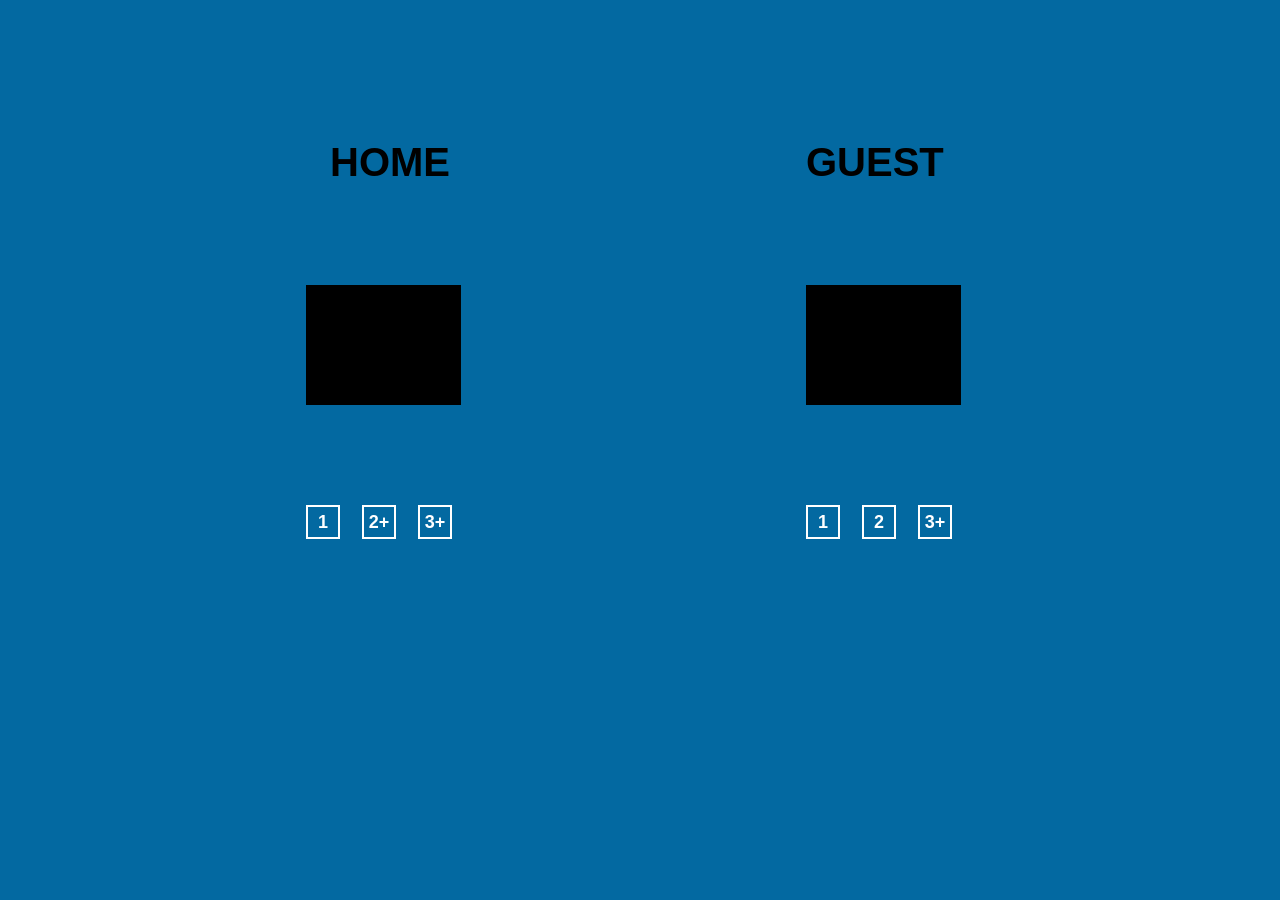
<file: index.html>
<!DOCTYPE html>
<html lang="en">
<head>
    <meta charset="UTF-8">
    <meta http-equiv="X-UA-Compatible" content="IE=edge">
    <meta name="viewport" content="width=device-width, initial-scale=1.0">
    <link rel="stylesheet" href="./css/style.css">
    <title>ScoreCard</title>

</head>
<body>

    <div class="container">
        
        <div class="home">
            <h3 class="header-home">HOME</h3>
            <h3 class="display" id="display-home"></h3>
            <div class="score">
                <div class="one">
                    <h2 id="one" onclick="one()">1</h2>
                </div>
                <div class="two">
                    <h2 id="two" onclick="two()">2+</h2>
                </div>
                <div class="tre">
                    <h2 id="tre" onclick="tre()">3+</h2>
                </div>
            </div>
        </div>

        <div>
            <h3 class="header-Guest">GUEST</h3>
            <h3 class="display" id="display-guest"></h3>
            <div class="score">
                <div class="one">
                    <h2 id="GuestOne" onclick="GuestOne()">1</h2>
                </div>
                <div class="two">
                    <h2 id="GuestTwo" onclick="GuestTwo()">2</h2>
                </div>
                <div class="tre">
                    <h2 id="GuestTre" onclick="GuestTre()">3+</h2>
                </div>
                
            </div>
        </div>
        
    </div>



</body>
<script src="./js/score.js"></script>
</html>
</file>
<file: css/style.css>
:root {
    --background-color: #0369A1;
    --background-color-digital: #000000;
    --counter-color: #F94F6D;
    --num-color-stroke: #9AABD8;

}

@font-face {
    font-family: "CursedTimerULiL";
    src: url('../font/CursedTimerULiL.ttf');
}




body {
    display: flex;
    width: 100%;
    height: 100vh;
    justify-content: center;
    align-items: center;
    font-family: 'verdana', sans-serif;
    margin: 0;
    background-color: var(--background-color);
}

.container {
    display: flex;
    width: 1000px;
    height: 700px;
    justify-content: space-around; 
}

h3 {
    font-family: 'cursed-timer-ulil', sans-serif;
    font-size: 40px;
    
    
}


.header-home {
    text-align: center;
}


.display {
    display: flex;
    justify-content: center;
    align-items: center;
    background-color: #000000;
    width: 155px;
    height: 120px;
    color: var(--counter-color);
    font-family: "CursedTimerULiL",sans-serif;
    font-size: 100px;
    
    
}

h2 {
    display: flex;
    justify-content: center;
    align-items: center;
    
    
}

.score {
    display: flex;
    flex-direction: row;
    
}

.one, .two, .tre {
    display: flex;
    justify-content: center;
    align-items: center;
    font-family: 'verdana', sans-serif;
    font-size: 12px;
    width: 30px;
    height: 30px;
    border: 2px solid white;
    
    color: white;
    margin-right: 22px;
}

.one:hover, .two:hover, .tre:hover {
    background-color: gray;
    
}

.no {
    color: #F94F6D;
}
</file>
